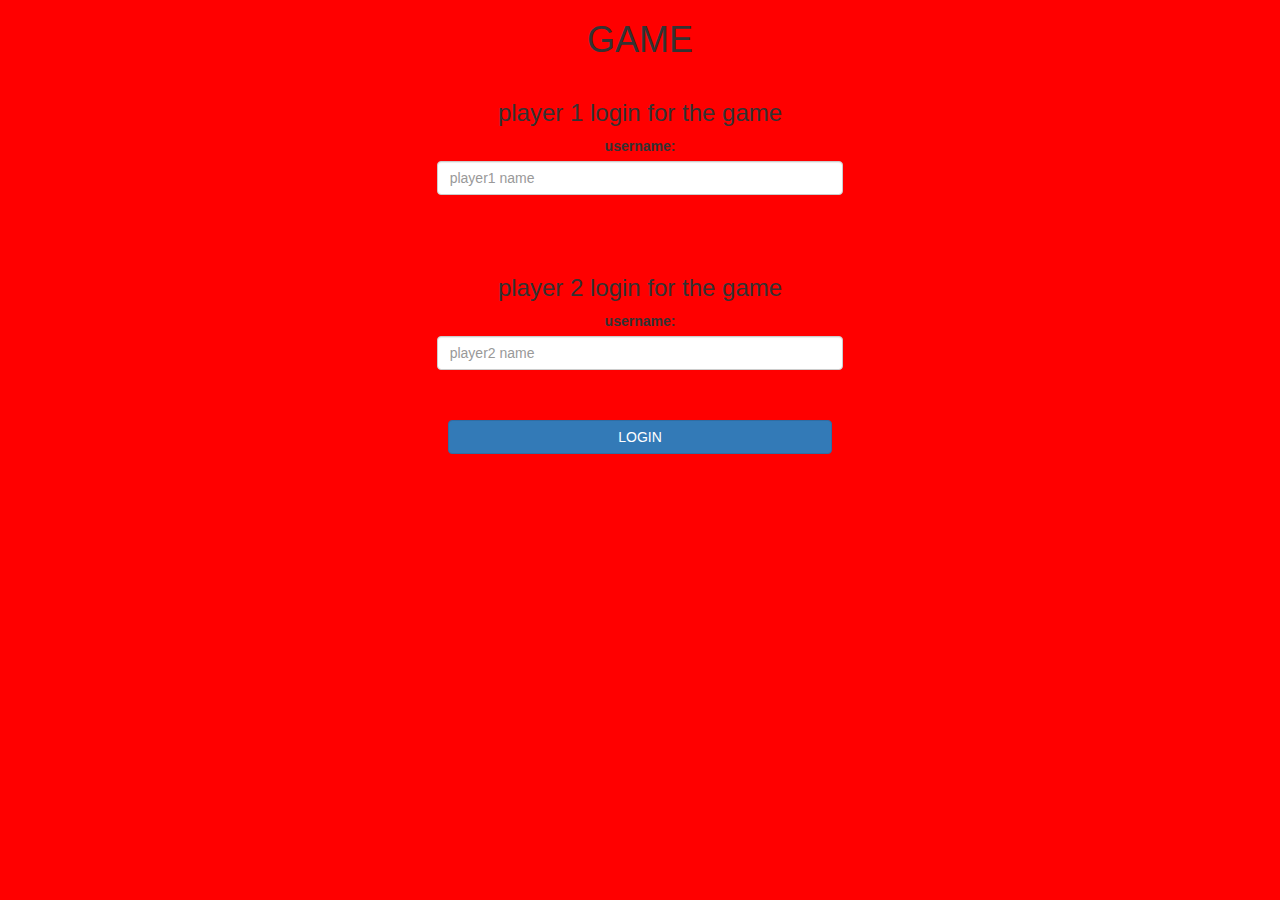
<file: index.html>
<!DOCTYPE html>
<html>
<head>
	<title>Guess The Word</title>

<meta name="viewport" content="width=device-width, initial-scale=1">
<link rel="stylesheet" href="https://maxcdn.bootstrapcdn.com/bootstrap/3.4.0/css/bootstrap.min.css">
<script src="https://ajax.googleapis.com/ajax/libs/jquery/3.4.1/jquery.min.js"></script>
<script src="https://maxcdn.bootstrapcdn.com/bootstrap/3.4.0/js/bootstrap.min.js"></script>

<link rel="stylesheet" type="text/css" href="game.css">

<script src="game_login.js"></script>
</head>
<body>
<center>
	<h1>GAME</h1>
	<div class="col-lg-4 col-sm-8 col-xs-11 login_div1">
		<h3>player 1 login for the game</h3>
		<label>username: </label>
		<input type="text" id="player1_name_input" class="form-control" placeholder="player1 name">
		<br> 
	</div>
	<br>
	<div class="col-lg-4 col-sm-8 col-xs-11 login_div2">
		<h3>player 2 login for the game</h3>
		<label>username: </label>
		<input type="text" id="player2_name_input" class="form-control" placeholder="player2 name">
		<br> 
	</div>
	<br>
	<button style="width:30%" class="btn btn-primary" onclick="addUser()">LOGIN</button>
</center>
</body>
</html>
</file>
<file: game.css>
body
{
	background:red;
}

	.login_div1 , .login_div2
	{
		background:red;
		padding: 10px;
		float: none;
		border-radius: 15px;
	}


#player1_name , #player2_name
{
	display: inline-block;
	margin-left: 20px;
}
#word
{
	width: 60%;
}
#word_display
{
	letter-spacing: 5px;
}
#output
{
background: red;
border-radius: 10px;
border-top: 10px solid #AA4465;
padding: 10px;
float: none;
text-align: left;
}
</file>
